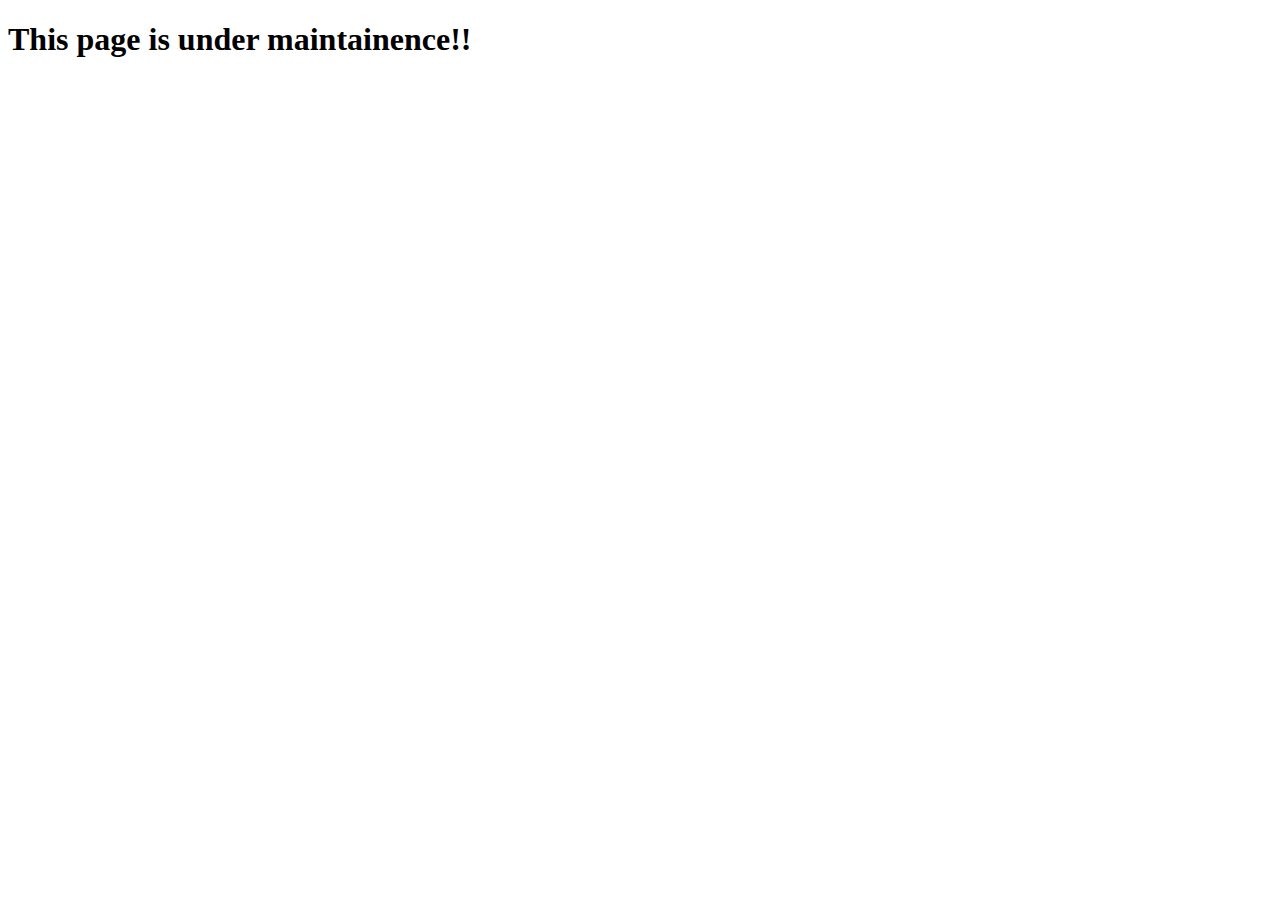
<file: gg.html>
<!DOCTYPE html>
<html lang="en">
<head>
    <meta charset="UTF-8">
    <meta name="viewport" content="width=device-width, initial-scale=1.0">
    <title>Document</title>
</head>
<body>
    <h1>This page is under maintainence!!</h1>
</body>
</html>
</file>
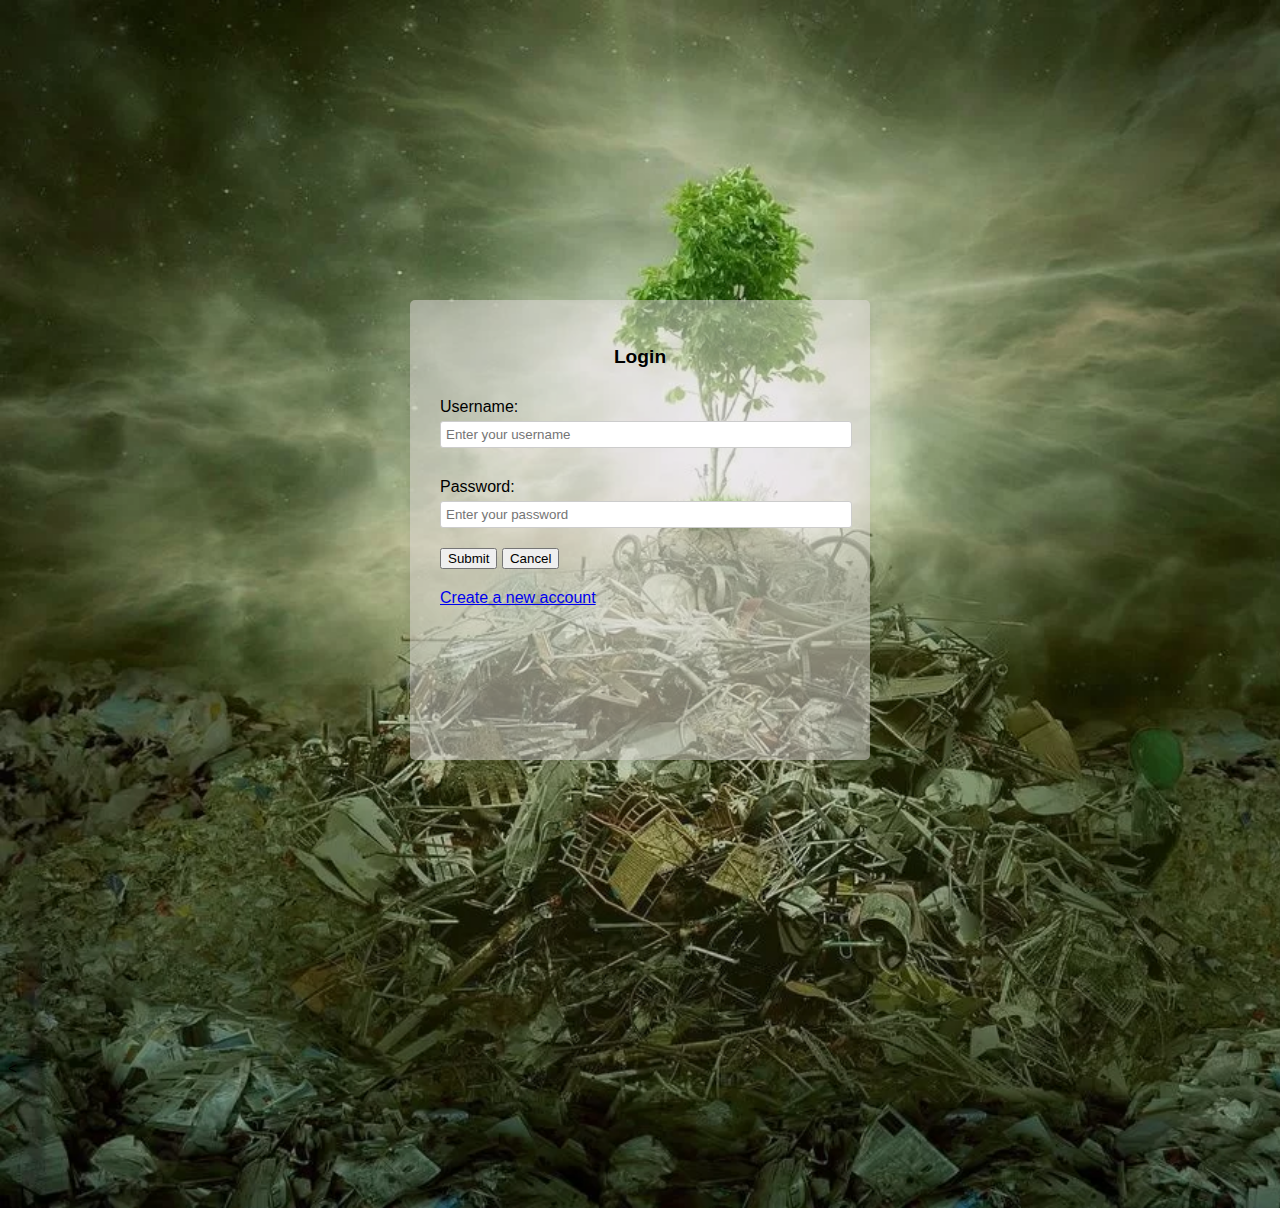
<file: login_page.html>
<!DOCTYPE html>
<html>
<head>
  <title>Login Page</title>
  <style>
    body {
      font-family: Arial, sans-serif;
      background-color: #f2f2f2;
      background-image: url("namo.webp");
      height: 100vh;
      background-size: cover ;
      background-repeat: no-repeat;
    }
    
    .container {
      width: 400px;
      height: 400px;
      margin: 300px auto;
      background-color:rgba(221, 215, 215, 0.500);;
      padding: 30px;
      border-radius: 5px;
      box-shadow: 0 0 10px rgba(0, 0, 0, 0.1);
    }
    
    .container h2 {
      text-align: center;
      margin-bottom: 20px;
      font-size: larger;
    }
    
    .form-group {
      margin-bottom: 20px;
    }
    
    .form-group label {
      display: block;
      margin-top: 30px;
      margin-bottom: 5px;
    }
    
    .form-group input[type="text"],
    .form-group input[type="password"] {
      width: 100%;
      padding: 5px;
      border-radius: 3px;
      border: 1px solid #ccc;
    }
    .form-group .new-user {
      text-align: center;
    }
    
    .form-group .new-user a {
      color: #0000EE;
      text-decoration: none;
    }
  
  .signin-btn {
    padding: 10px 20px;
    border-radius: 3px;
    border: none;
    color: #fff;
    cursor: pointer;

  }
  {
    background-color: #27ac1f;
    margin-right: 10px;
  }
  
  .signin-btn {
    background-color: #27ac1f;
  }
  .form-group {
    margin-bottom: 20px;
  }
  
  </style>
</head>
<body>
  <div class="container">
    <h2>Login</h2>
    <form action="login.php" method="post">
      <div class="form-group">
        <label for="userName">Username:</label>
        <input type="text" id="userName" name="userName" placeholder="Enter your username" required>
      </div>
      <div class="form-group">
        <label for="password">Password:</label>
        <input type="password" id="password" name="password" placeholder="Enter your password" pattern="(?=.*\d)(?=.*[a-z])(?=.*[A-Z]).{8,}" title="Must contain at least one number and one uppercase and lowercase letter, and at least 8 or more characters" required>
      </div>
      <div class="form-group">
        <input type="submit">
        
        <button type="button" class="cancel-btn" onclick="window.location.href='wesite_project\index.html'">Cancel</button>
       
      </div>
      <div class="form-group new-user">
        <a href="signup.html">Create a new account</a>
      </div>
    </form>
  </div>
  <
  <script>
    document.querySelector(".signin-btn").addEventListener("click", () =>{
     myInput = document.getElementById("password")
     const myInput2 = document.getElementById("repeatPassword")
     if(myInput.value === myInput2.value/* .match(lowerCaseLetters) && myInput.value.match(upperCaseLetters) && myInput.value.match(numbers) && myInput.value.length >= 8 */)
     {
     document.write("Redirection")
     window.open("./index2.html", "_self")
     }
     else
     {
       document.write("Redirection")
       window.open("./login_page.html", "_self")
       alert("please enter valid details")
     }
})

 </script>
 
</body>
</html>
</file>
